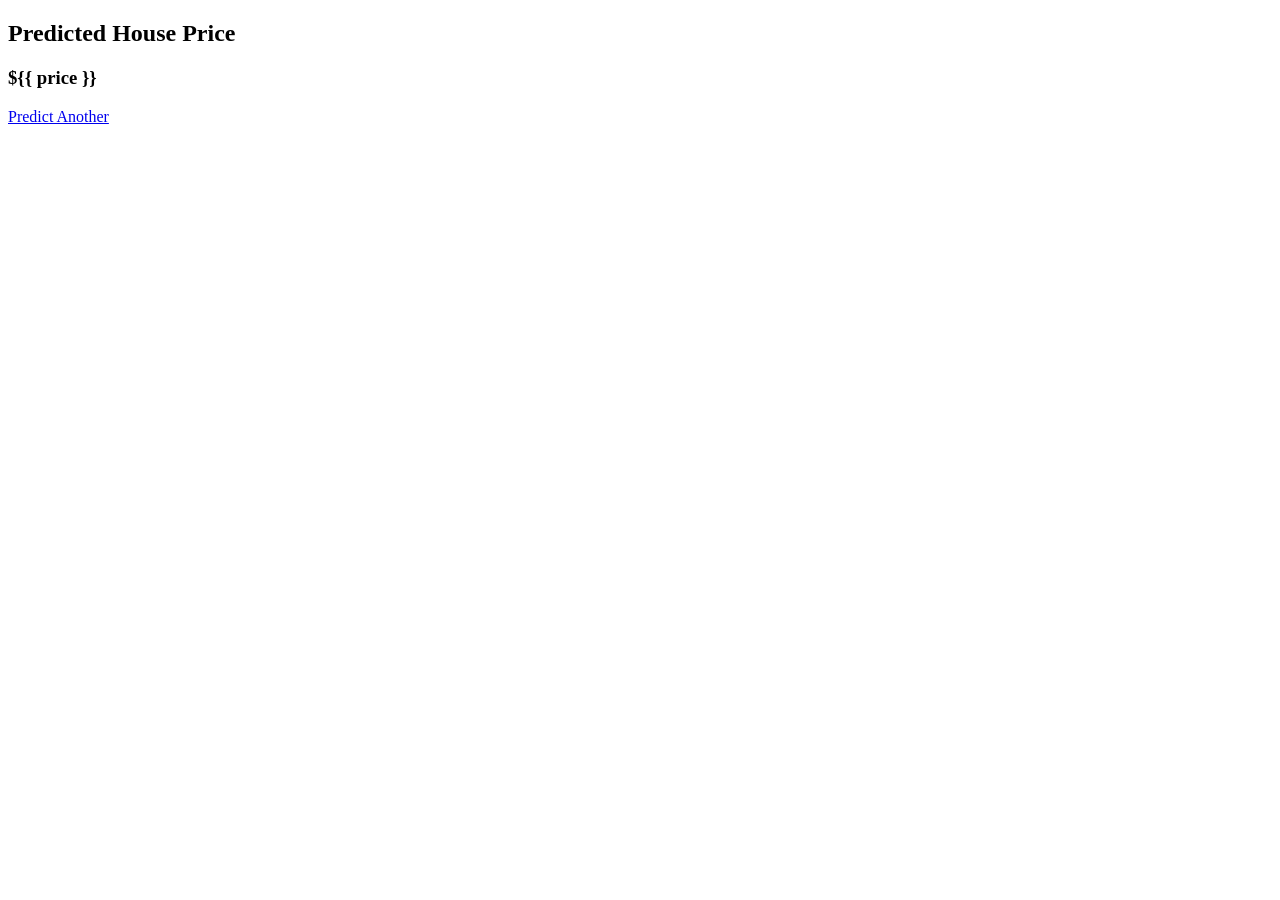
<file: templates/result.html>
<!DOCTYPE html>
<html lang="en">
<head>
    <meta charset="utf-8">
    <meta name="viewport" content="width=device-width, initial-scale=1">
    <title>Prediction Result</title>
</head>
<body>
    <h2>Predicted House Price</h2>

    <h3>${{ price }}</h3>

    <a href="/">Predict Another</a>
</body>
</html>
</file>
